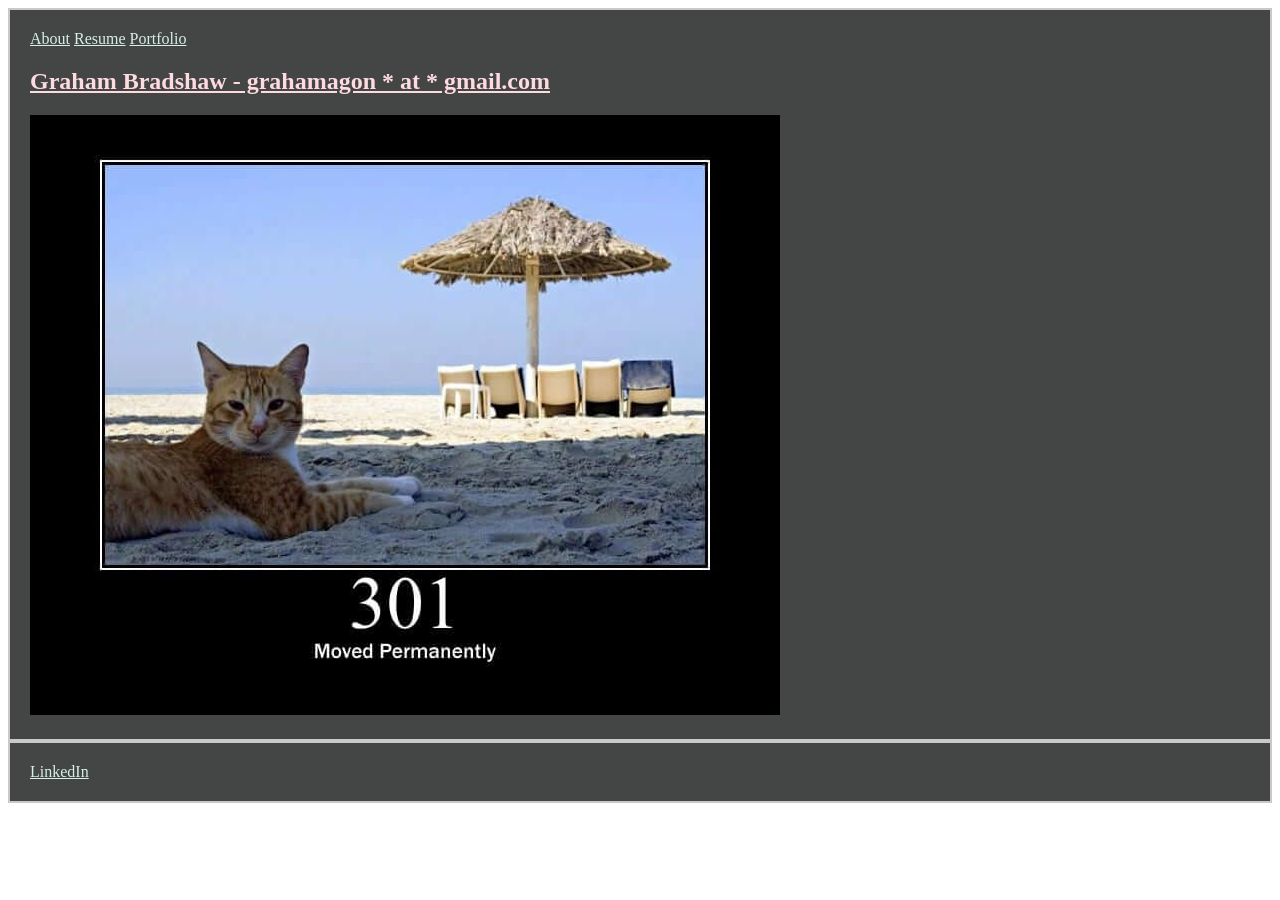
<file: index.html>
<!DOCTYPE html>
<html lang="en">
	<head>
		<meta charset="UTF-8">
		<title>Graham Bradshaw | About</title>
		<script src="/javascript/script.js" defer></script>
		<link rel="stylesheet" href="/styles/style.css">
	</head>
	<body>
        <section>
            <div id="navbar-placeholder"></div>
            <h1>Graham Bradshaw - grahamagon * at * gmail.com</h1>
            <img src="/301.jpg" alt="cat photo">
        </section>
        <section>
		    <div id="footer-placeholder"></div>
        </section>
	</body>
</html>
</file>
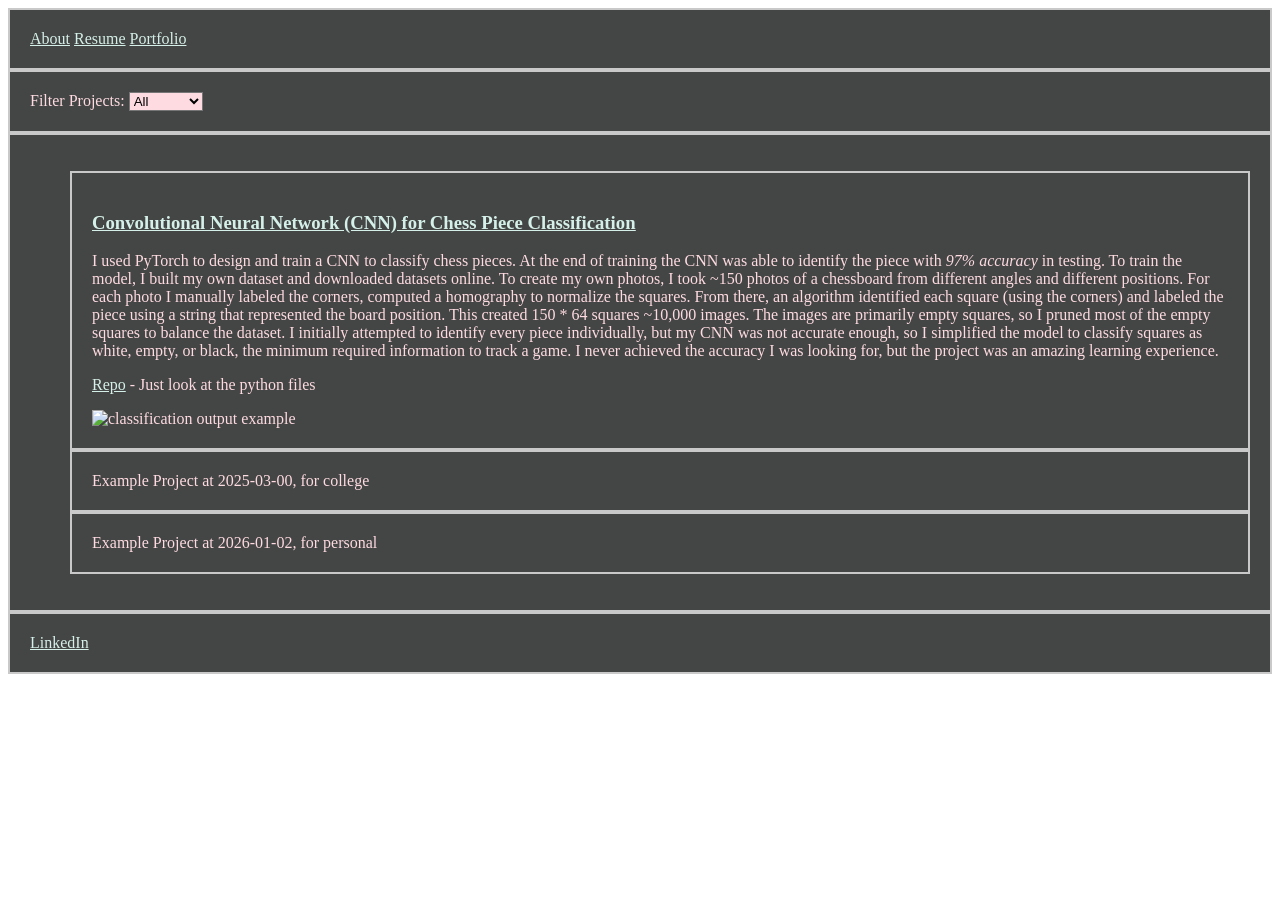
<file: html/portfolio.html>
<!DOCTYPE html>
<html lang="en">
    <head>
		<meta charset="UTF-8">
		<title>Portfolio | Graham Bradshaw</title>
		<script src="/javascript/script.js" defer></script>
        <link rel="stylesheet" href="/styles/style.css">
	</head>
    <body>
        <section>
            <div id="navbar-placeholder"></div>
        </section>
        <section>
            <label for="list-dropdown">Filter Projects:</label>
            <select name="list-dropdown" id="list-dropdown">
                <option value="all">All</option>
            </select>
        </section>
        <section>
            <ul id="project-list">
                <section data-date="2024-12-25" data-category="personal">
                    <h1> <a href="https://www.youtube.com/watch?v=k3DHuXvRv7c">Convolutional Neural Network (CNN) for Chess Piece Classification</a> </h1>
                    <p> I used PyTorch to design and train a CNN to classify chess pieces. At the end of training the CNN was able to identify the piece with <em>97% accuracy</em> in testing. To train the model, I built my own dataset and downloaded datasets online. To create my own photos, I took ~150 photos of a chessboard from different angles and different positions. For each photo I manually labeled the corners, computed a homography to normalize the squares. From there, an algorithm identified each square (using the corners) and labeled the piece using a string that represented the board position. This created 150 * 64 squares ~10,000 images. The images are primarily empty squares, so I pruned most of the empty squares to balance the dataset. I initially attempted to identify every piece individually, but my CNN was not accurate enough, so I simplified the model to classify squares as white, empty, or black, the minimum required information to track a game. I never achieved the accuracy I was looking for, but the project was an amazing learning experience.</p>
                    <p> <a href="https://github.com/TheGiblerGramagon/ChessPieceClassification">Repo</a> - Just look at the python files</p>
                    <img href="/labeledChess.png" alt="classification output example"></href>
                </section>
                <section data-date="2025-03-00" data-category="college">
                    Example Project at 2025-03-00, for college
                </section>
                <section data-date="2026-01-02" data-category="personal">
                    Example Project at 2026-01-02, for personal
                </section>
            </ul>
        </section>
        
        <section>
            <div id="footer-placeholder"></div>
        </section>
    <!--
     <div>
        <h1> Name </h1> This is where the link would go
        <p> Description </p>
        <p> Technology used </p>
        <p> Photo </p>
    </div>
    -->
    </body>
</html>
</file>
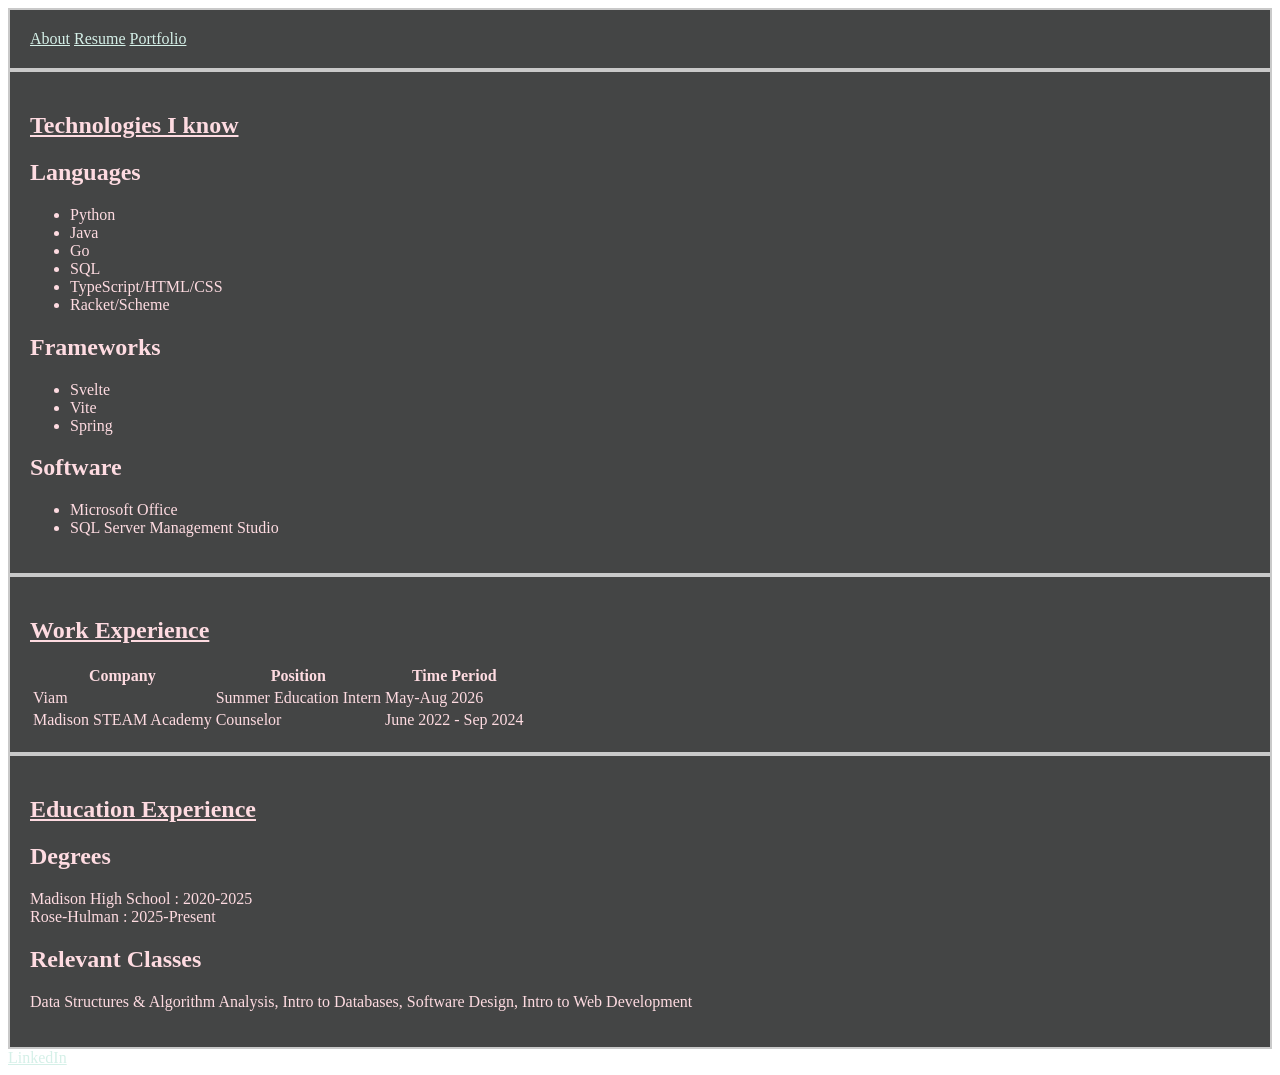
<file: html/resume.html>
<!DOCTYPE html>
<html lang="en">
    <head>
		<meta charset="UTF-8">
		<title>Resume | Graham Bradshaw</title>
		<script src="/javascript/script.js" defer></script>
        <link rel="stylesheet" href="/styles/style.css">
	</head>
    <body>
        <section>
            <div id="navbar-placeholder"></div>
        </section>
        <section>
            <h1>
                Technologies I know
            </h1>
            <h2>Languages</h2>
            <ul>
                <li>Python</li>
                <li>Java</li>
                <li>Go</li>
                <li>SQL</li>
                <li>TypeScript/HTML/CSS</li>
                <li>Racket/Scheme</li>
            </ul>
            <h2>Frameworks</h2>
            <ul>
                <li>Svelte</li>
                <li>Vite</li>
                <li>Spring</li>
            </ul>
            <h2>Software</h2>
            <ul>
                <li>Microsoft Office</li>
                <li>SQL Server Management Studio</li>
            </ul>
        </section>
        <section>
            <h1>
                Work Experience
            </h1>
            <table>
                <tr>
                    <th>Company</th>
                    <th>Position</th>
                    <th>Time Period</th>
                </tr>
                <tr>
                    <td>Viam</td>
                    <td>Summer Education Intern</td>
                    <td>May-Aug 2026</td>
                </tr>
                <tr>
                    <td>Madison STEAM Academy</td>
                    <td>Counselor</td>
                    <td>June 2022 - Sep 2024</td>
                    
                </tr>
            </table>
        </section>
        <section>
            <h1>
                Education Experience
            </h1>
            <h2>
                Degrees
            </h2>
            <p>
                Madison High School : 2020-2025<br>
                Rose-Hulman         : 2025-Present
            </p>
            <h2>
                Relevant Classes
            </h2>
            <p>
                Data Structures & Algorithm Analysis, Intro to Databases, Software Design, Intro to Web Development
            </p>
        </section>
        <div id="footer-placeholder"></div>
    </body>
</html>
</file>
<file: styles/style.css>
:root {
    --primary-bg: #444545;
    --aquamarine: #B5FFE9;
    --frozen: #D5F0E8;
    --silver: #C9C9C9;
    --rose: #FEDBE1;
    color: var(--rose);
    background-color: var(---frozen);
}

a {
  color: var(--frozen); 
}

a:visited {
    color: var(--silver)
}

body {
    color: var(--rose);
}


h1 {
    text-decoration-line: underline;
}
section {
    padding: 20px;
    background-color: var(--primary-bg);
    border: var(--silver) 2px solid;
}
select {
    background-color: var(--rose);
}
</file>
